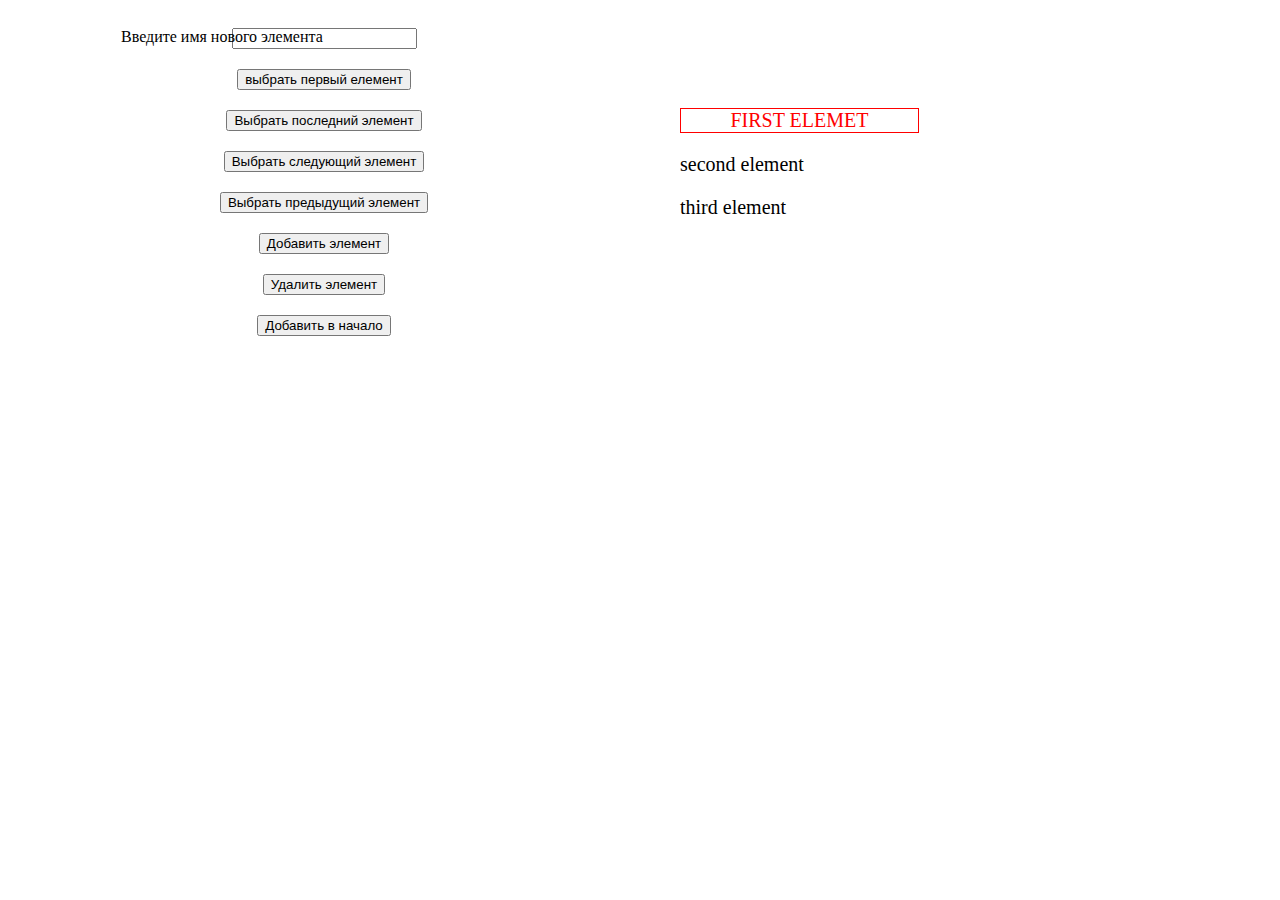
<file: index.html>
<!DOCTYPE html>
<html lang="en">
<head>
    <meta charset="UTF-8">
    <title>start</title>
    <link rel="stylesheet" href="css/style.css">
</head>
<body>

	<div>
		<form action="">
		<span>Введите имя нового элемента</span>
			<input type="text" name="input">
			<input type="button" onclick="firstElement(this.form)" value="выбрать первый елемент">
			<input type="button" onclick="lastElement(this.form)" value="Выбрать последний элемент">
			<input type="button" onclick="mextElement(this.form)" value="Выбрать следующий элемент">
			<input type="button" onclick="prevElement(this.form)" value="Выбрать предыдущий элемент">
			<input type="button" onclick="addNevElement(this.form)" value="Добавить элемент">
			<input type="button" onclick="removeElement(this.form)" value="Удалить элемент">
			<input type="button" onclick="appBefore(this.form)" value="Добавить в начало">
		</form>
	</div>



	<div>
		<ul id="list">
			<li class="active">first elemet</li>
			<li>second element</li>
			<li>third element</li>
		</ul>
	</div>






<script src="js/script.js"></script>
</body>
</html>
</file>
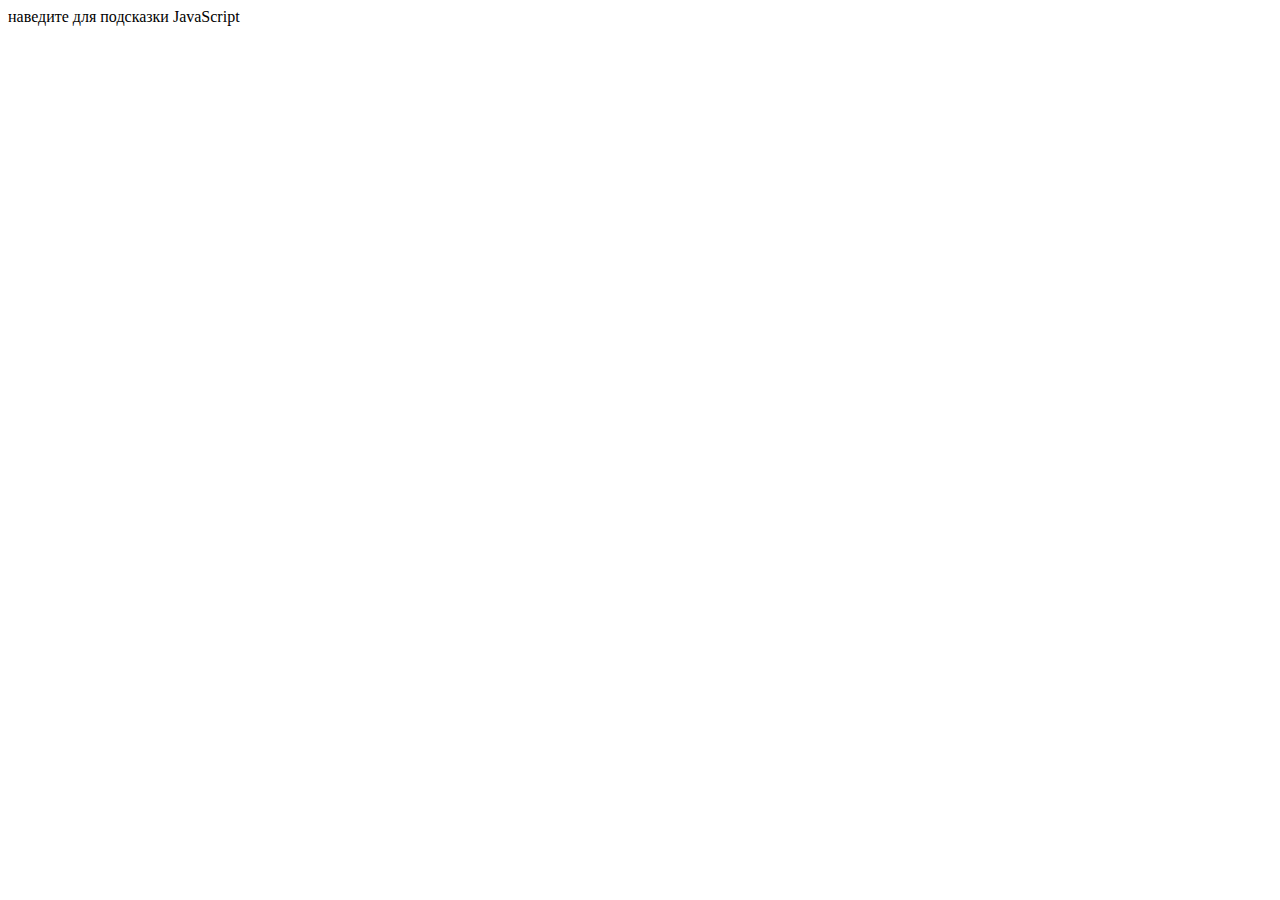
<file: lesson-7 homework/Hover.html>
<!DOCTYPE HTML>
<html>
<head>
    <meta charset="utf-8">
    <script>
        window.onload = function () {
            var mainDiv = document.getElementById("main-div");
                nevItem = document.createElement('span');

            mainDiv.onmouseover = function (e) {
                var target = e && e.target || window.event.srcElement;
                var dataToggleId = target.getAttribute('data-tooltip');
                if (!dataToggleId) {
                    return;
                };
                document.body.insertBefore(nevItem, mainDiv);
                nevItem.innerHTML = "<b>"+dataToggleId+"</b>";
            };
        };
    </script>
</head>
<body>
<div id="main-div">
    <span data-tooltip="наведите">наведите</span>
    <span data-tooltip="для">для</span>
    <span data-tooltip="подсказки">подсказки</span>
    <span>JavaScript</span>
</div>
</body>
</html>
</file>
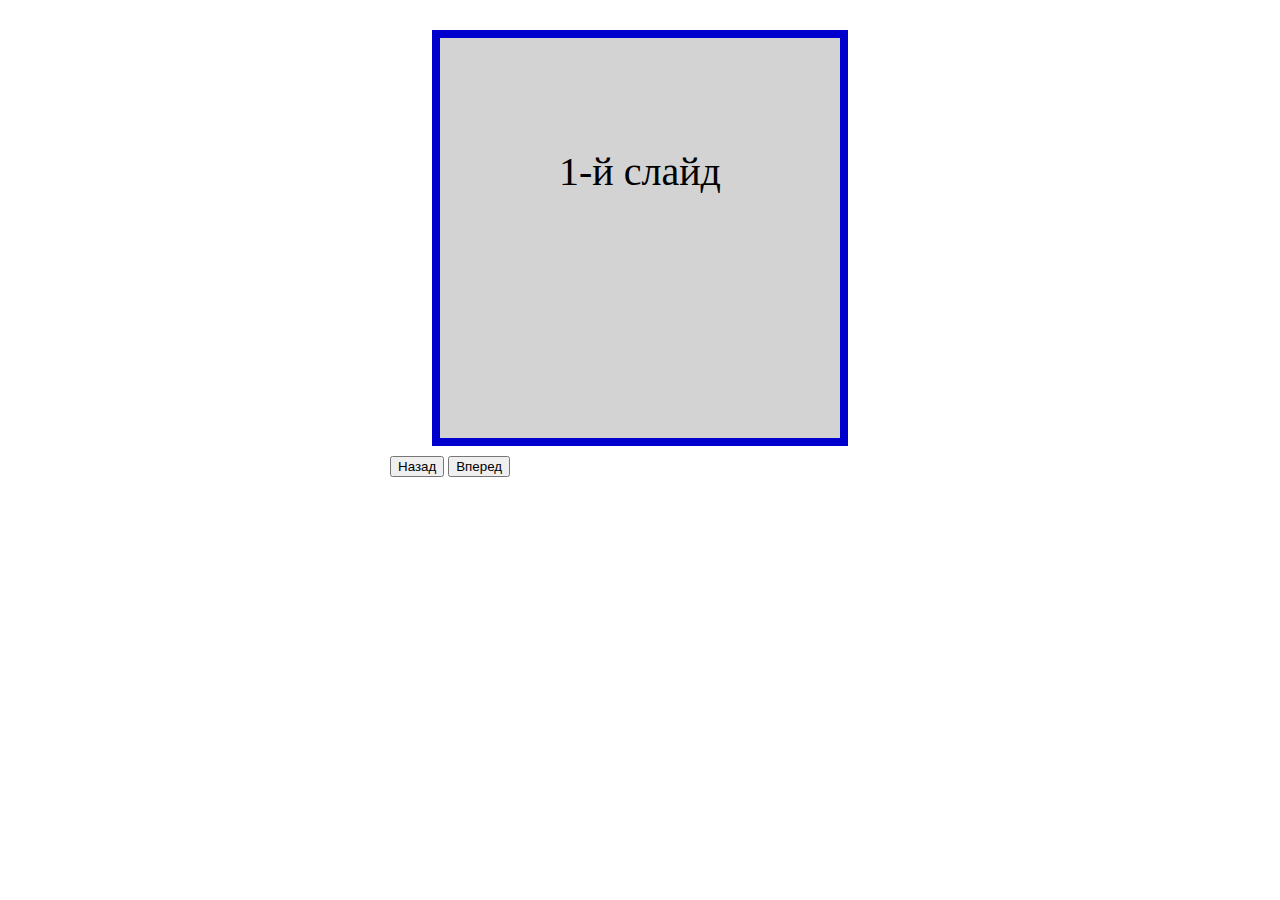
<file: lesson-7 homework/slide.html>
<!DOCTYPE html>
<html lang="en">
<head>
    <meta charset="UTF-8">
    <title>slide</title>
</head>
<body>
<style>
    .conteiner {
        width: 500px;
        height: 500px;
        margin: 20px auto;
    }
    .slide {
        width: 400px;
        height: 400px;
        margin: 30px auto 10px;
        border: 8px solid #0000CD;
        overflow: hidden;
        position: relative;
    }
    .slide__link {
        padding:0;
        margin:0;
        position:absolute;
        top:0;
        left:0;
    }
</style>

    <div class="conteiner">
        <div class="slide">
            <ul class="slide__link">
                <li>1-й слайд</li>
                <li>2-й слайд</li>
                <li>3-й слайд</li>
                <li>4-й слайд</li>
            </ul>
        </div>
        <div class="buttonGrup">
            <button class="prev" data-prev>Назад</button>
            <button class="next" data-next>Вперед</button>
        </div>
    </div>



<script>


(function () {

    var div = document.querySelector(".slide");
        link = document.querySelector(".slide > .slide__link");
        item = link.children.length;
        itemChild = link.children;
        widthDiv = parseInt(getComputedStyle(div).width);
        heightDiv = parseInt(getComputedStyle(div).height);
        maxUl = widthDiv * item;
        widthMaxUl = widthDiv * (item-1);
        nextBtn = document.querySelector(".next");
        prevBtn = document.querySelector(".prev");



    styleElem();

    prevBtn.addEventListener("click", prevSlide);
    nextBtn.addEventListener("click", nextSlide);

    function nextSlide() {
        leftMaxUl = -widthMaxUl;
        left = parseInt(getComputedStyle(link).left);
        if(left == leftMaxUl) {
            return;
        }
        linkLeft = left - widthDiv;
        link.style.cssText += "left:"+linkLeft+"px;";
    };

    function prevSlide() {
        left = parseInt(getComputedStyle(link).left);
        if(left == 0) {
            return;
        }
        linkLeft = left + widthDiv;
        link.style.cssText += "left:"+linkLeft+"px;";
    };


    function styleElem (){
        for (var i = 0; i <= item-1; i++){
           itemChild[i].style.cssText = "width:"+widthDiv+"px;height:"+heightDiv+"px;font-size:40px;display: inline-block;                                            margin:0 -4.5px 0 0;list-style-type: none;background-color:#D3D3D3;padding:110px 0                                           0;text-align: center;"
        }
        link.style.cssText = "width:"+maxUl+"px;height:"+heightDiv+"px;"
    }
})();

</script>

</body>
</html>
</file>
<file: css/style.css>
span {
	position: absolute;
	top: 0;
	left: 113px;
}

form {
	position: relative;
}

div {
	width: 50%;
	float: left;
}

ul {
	list-style-type: none;
	margin-top:100px;
}

li {
	font-size: 20px;
	margin-top: 20px;
	width: 40%;
	transition: 0.3s;
}

input{
	display: block;
	margin: 20px auto 20px;
}

label{
	display: block;
	margin: -40px 0 0 105px;
}

.active {
	color: red;
	text-transform: uppercase;
	border: 1px solid red;
	text-align: center;
	transition: 0.3s;
}
</file>
